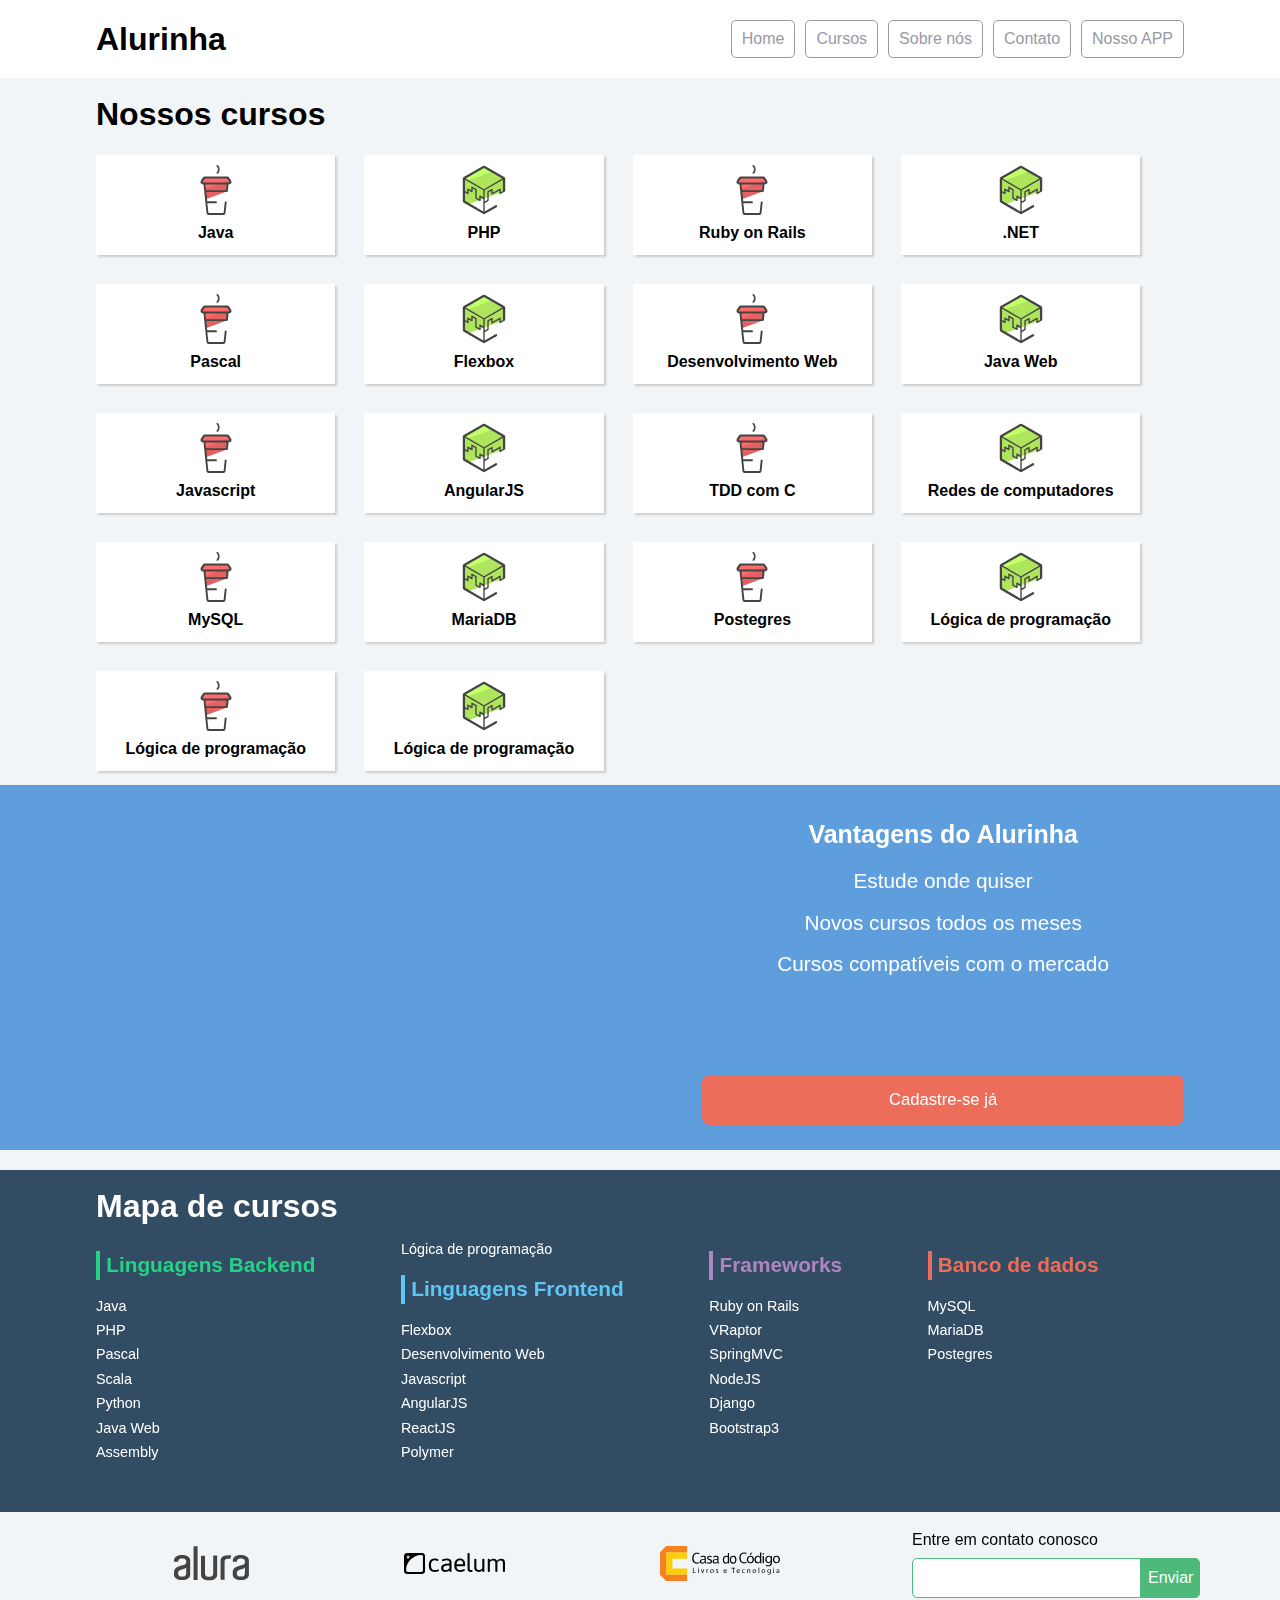
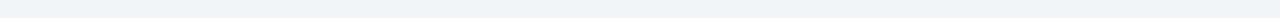
<file: posicione-elementos-com-flexbox-809f39a39e473c574e3c6d9d9929626f8d1352fa/index.html>
<!doctype html>
<html>

<head>
    <meta charset="utf-8">
    <meta name="viewport" content="width=device-width">
    <title>Alurinha | Cursos online</title>
    <link rel="stylesheet" href="css/reset.css">
    <link rel="stylesheet" href="css/style.css">
    <link rel="stylesheet" href="css/flexbox.css">
</head>

<body>

    <header class="cabecalhoPrincipal">
        <div class="container">
            <h1 class="cabecalhoPrincipal-titulo">
                <a href="#">Alurinha</a>
            </h1>

            <nav class="cabecalhoPrincipal-nav">
                <a class="cabecalhoPrincipal-nav-link" href="#">Home</a>
                <a class="cabecalhoPrincipal-nav-link" href="#">Cursos</a>
                <a class="cabecalhoPrincipal-nav-link" href="#">Sobre nós</a>
                <a class="cabecalhoPrincipal-nav-link" href="#">Contato</a>
                <a class="cabecalhoPrincipal-nav-link cabecalhoPrincipal-nav-link-app" href="#">Nosso APP</a>
            </nav>
        </div>

    </header>

    <main class="conteudoPrincipal">
        <div class="container">
            <h2 class="subtitulo">Nossos cursos</h2>

            <nav>
                <ul class="conteudoPrincipal-cursos">
                    <li class="conteudoPrincipal-cursos-link"><a href="#">Java</a></li>
                    <li class="conteudoPrincipal-cursos-link"><a href="#">PHP</a></li>
                    <li class="conteudoPrincipal-cursos-link"><a href="#">Ruby on Rails</a></li>
                    <li class="conteudoPrincipal-cursos-link"><a href="#">.NET</a></li>
                    <li class="conteudoPrincipal-cursos-link"><a href="#">Pascal</a></li>
                    <li class="conteudoPrincipal-cursos-link"><a href="#">Flexbox</a></li>
                    <li class="conteudoPrincipal-cursos-link"><a href="#">Desenvolvimento Web</a></li>
                    <li class="conteudoPrincipal-cursos-link"><a href="#">Java Web</a></li>
                    <li class="conteudoPrincipal-cursos-link"><a href="#">Javascript</a></li>
                    <li class="conteudoPrincipal-cursos-link"><a href="#">AngularJS</a></li>
                    <li class="conteudoPrincipal-cursos-link"><a href="#">TDD com C</a></li>
                    <li class="conteudoPrincipal-cursos-link"><a href="#">Redes de computadores</a></li>
                    <li class="conteudoPrincipal-cursos-link"><a href="#">MySQL</a></li>
                    <li class="conteudoPrincipal-cursos-link"><a href="#">MariaDB</a></li>
                    <li class="conteudoPrincipal-cursos-link"><a href="#">Postegres</a></li>
                    <li class="conteudoPrincipal-cursos-link"><a href="#">Lógica de programação</a></li>
                    <li class="conteudoPrincipal-cursos-link"><a href="#">Lógica de programação</a></li>
                    <li class="conteudoPrincipal-cursos-link"><a href="#">Lógica de programação</a></li>
                </ul>
            </nav>
        </div>

        <section class="videoSobre">
            <div class="container">
                <iframe class="videoSobre-video" width="560" height="315" src="https://www.youtube.com/embed/bIlOsJzBVaY?list=PLh2Y_pKOa4UcF1BYPJR3EIMRi3nWAUxIp" frameborder="0" allowfullscreen></iframe>

                <div class="videoSobre-sobre">
                    <h2 class="videoSobre-sobre-title">Vantagens do Alurinha</h2>
                    <ul class="videoSobre-sobre-list">
                        <li class="videoSobre-sobre-item">Estude onde quiser</li>
                        <li class="videoSobre-sobre-item">Novos cursos todos os meses</li>
                        <li class="videoSobre-sobre-item">Cursos compatíveis com o mercado</li>
                    </ul>
                    <button class="videoSobre-button">Cadastre-se já</button>
                </div>
            </div>
        </section>

    </main>

    <footer class="rodapePrincipal">
        <div class="container">

            <section class="rodapePrincipal-navMap">
                <h3 class="subtitulo">Mapa de cursos</h3>
                <nav class="rodapePrincipal-navMap-list">

                    <h4 class="navmap-list-title navmap-list-title-backend">Linguagens Backend</h4>
                    <a class="rodapePrincipal-navMap-link" href="#">Java</a>
                    <a class="rodapePrincipal-navMap-link" href="#">PHP</a>
                    <a class="rodapePrincipal-navMap-link" href="#">Pascal</a>
                    <a class="rodapePrincipal-navMap-link" href="#">Scala</a>
                    <a class="rodapePrincipal-navMap-link" href="#">Python</a>
                    <a class="rodapePrincipal-navMap-link" href="#">Java Web</a>
                    <a class="rodapePrincipal-navMap-link" href="#">Assembly</a>
                    <a class="rodapePrincipal-navMap-link" href="#">Lógica de programação</a>

                    <h4 class="navmap-list-title navmap-list-title-frontend">Linguagens Frontend</h4>
                    <a class="rodapePrincipal-navMap-link" href="#">Flexbox</a>
                    <a class="rodapePrincipal-navMap-link" href="#">Desenvolvimento Web</a>
                    <a class="rodapePrincipal-navMap-link" href="#">Javascript</a>
                    <a class="rodapePrincipal-navMap-link" href="#">AngularJS</a>
                    <a class="rodapePrincipal-navMap-link" href="#">ReactJS</a>
                    <a class="rodapePrincipal-navMap-link" href="#">Polymer</a>

                    <h4 class="navmap-list-title navmap-list-title-framework">Frameworks</h4>
                    <a class="rodapePrincipal-navMap-link" href="#">Ruby on Rails</a>
                    <a class="rodapePrincipal-navMap-link" href="#">VRaptor</a>
                    <a class="rodapePrincipal-navMap-link" href="#">SpringMVC</a>
                    <a class="rodapePrincipal-navMap-link" href="#">NodeJS</a>
                    <a class="rodapePrincipal-navMap-link" href="#">Django</a>
                    <a class="rodapePrincipal-navMap-link" href="#">Bootstrap3</a>

                    <h4 class="navmap-list-title navmap-list-title-bancoDeDados">Banco de dados</h4>
                    <a class="rodapePrincipal-navMap-link" href="#">MySQL</a>
                    <a class="rodapePrincipal-navMap-link" href="#">MariaDB</a>
                    <a class="rodapePrincipal-navMap-link" href="#">Postegres</a>

                </nav>
            </section>

        </div>

        <section class="rodapePrincipal-patrocinadores">
            <div class="container">
                <ul class="rodapePrincipal-patrocinadores-list">
                    <li>
                        <a class="rodapePrincipal-patrocinadores-list-link patrocinadores-list-link-alura" href="#">
                            <img src="img/logos/alura.svg" alt="Logo da Alura">
                        </a>
                    </li>
                    <li>
                        <a class="rodapePrincipal-patrocinadores-list-link patrocinadores-list-link-caelum" href="#">
                            <img src="img/logos/caelum.svg" alt="Logo da Caelum">
                        </a>
                    </li>
                    <li>
                        <a class="rodapePrincipal-patrocinadores-list-link patrocinadores-list-link-casaDoCodigo" href="#">
                            <img src="img/logos/cdc.svg" alt="Logo da Casa do Código">
                        </a>
                    </li>
                </ul>
                <form class="rodapePrincipal-contatoForm" action="#">
                    <fieldset>
                        <legend class="rodapePrincipal-contatoForm-legend" for="email-contato">Entre em contato conosco</legend>
                        <div class="rodapePrincipal-contatoForm-fieldset">
                            <input class="rodapePrincipal-contatoForm-emailInput" type="email" name="email-contato" id="email-contato">
                            <button class="rodapePrincipal-contatoForm-submit" type="submit">Enviar</button>
                        </div>
                    </fieldset>
                </form>
            </div>
        </section>
    </footer>

</body>

</html>
</file>
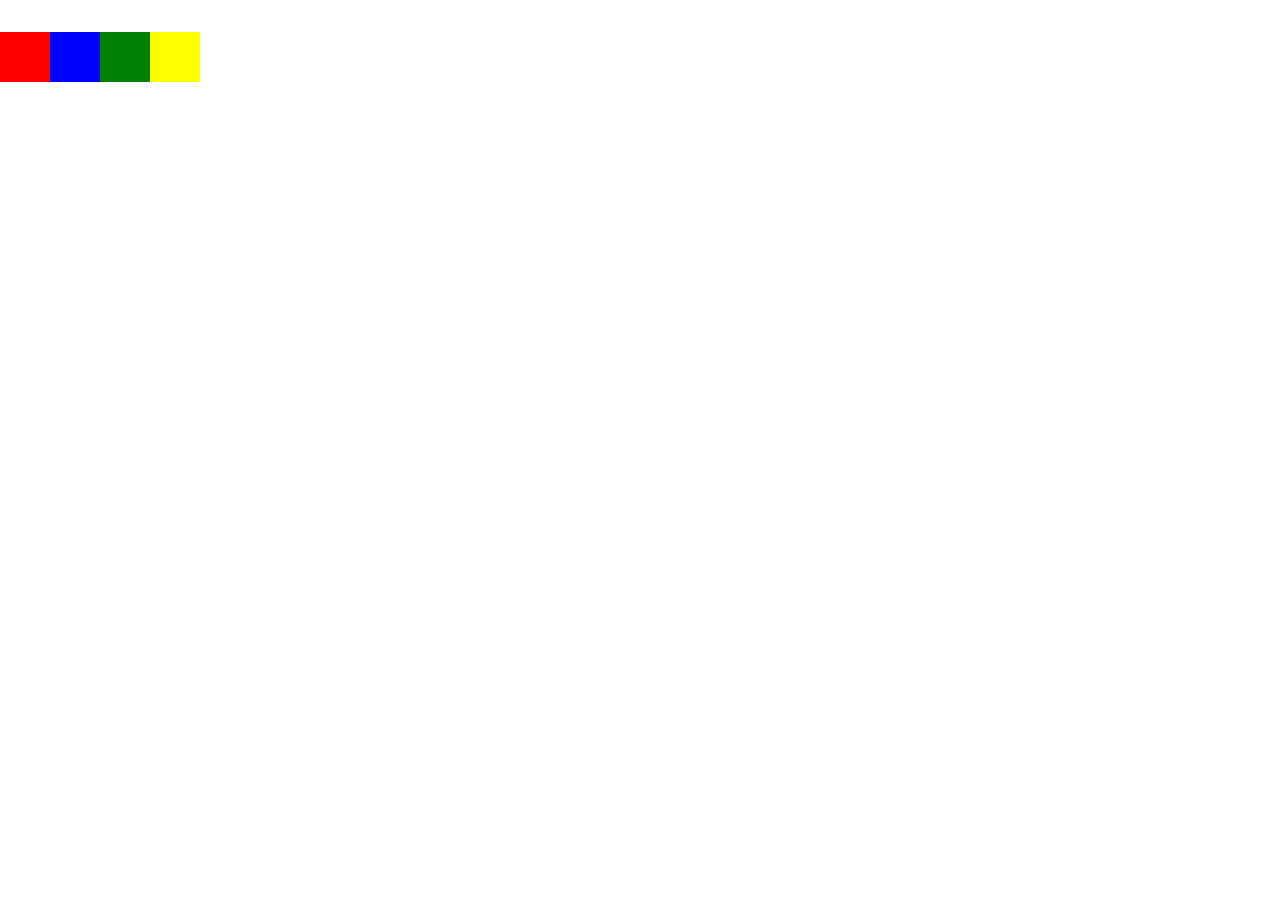
<file: posicione-elementos-com-flexbox-809f39a39e473c574e3c6d9d9929626f8d1352fa/maisFlex.html>
<!DOCTYPE html>

<html lang="en">

<head>
    <meta charset="UTF-8">
    <meta http-equiv="X-UA-Compatible" content="IE=edge">
    <meta name="viewport" content="width=device-width, initial-scale=1.0">
    <title>Document</title>

    <style>
        .flexContainer {
            display: flex;
        }
        
        .flexContainer:last-child {
            margin-top: 2em;
        }
        
        body {
            margin: 0;
            padding: 0;
        }
        
        div {
            height: 50px;
            width: 50px;
        }
        
        div:nth-child(1) {
            background-color: red;
            width: 50px;
            height: 50px;
        }
        
        div:nth-child(2) {
            background-color: blue;
        }
        
        div:nth-child(3) {
            background-color: green;
        }
        
        div:nth-child(4) {
            background-color: yellow;
        }
        
        div:nth-child(5) {
            background-color: pink;
        }
        
        div:nth-child(6) {
            background-color: black;
        }
        
        div:nth-child(7) {
            background-color: orange;
        }
        
        div:nth-child(8) {
            background-color: silver;
        }
        /* .flexItem {
            flex-grow: 1;
        }
        
        .primeiro {
            flex-grow: 2;
        } */
        
        .flexItem {
            flex-shrink: 1;
        }
    </style>
</head>

<body>
    <main class="flexContainer">

        <div class="flexItem primeiraRow primeiro"></div>
        <div class="flexItem primeiraRow"></div>
        <div class="flexItem primeiraRow"></div>
        <div class="flexItem primeiraRow"></div>

        <!-- <div class="flexItem segundaRow"></div>
    <div class="flexItem segundaRow"></div>
    <div class="flexItem segundaRow"></div>
    <div class="flexItem segundaRow"></div> -->

    </main>
</body>

</html>
</file>
<file: posicione-elementos-com-flexbox-809f39a39e473c574e3c6d9d9929626f8d1352fa/css/style.css>
body {
    background-color: #F2F5F7;
    font-family: 'Open Sans', Arial, sans-serif;
}

.container {
    width: 94%;
    margin: 0 auto;
}

.cabecalhoPrincipal {
    background-color: #FFF;
    padding: 20px 0;
}

.cabecalhoPrincipal-titulo {
    font-weight: bold;
    font-size: 2em;
    margin-bottom: 20px;
}

.cabecalhoPrincipal-titulo a {
    text-decoration: none;
    color: inherit;
}

.cabecalhoPrincipal-nav-link {
    padding: 10px;
    margin-bottom: 10px;
    color: #9799A6;
    background-color: #FFF;
    text-decoration: none;
    transition: .5s;
    display: block;
    border-bottom: 1px solid #9799A6;
}

.conteudoPrincipal {
    margin-top: 20px;
    margin-bottom: 20px;
}

.subtitulo {
    font-weight: bold;
    font-size: 32px;
    margin-bottom: 10px;
    text-align: center;
}

.conteudoPrincipal-cursos-link {
    height: 100px;
    background-color: #FFF;
    text-align: center;
    margin: 1%;
    transition: .3s;
    box-shadow: 2px 2px 2px #CCC;
    position: relative;
}

.conteudoPrincipal-cursos-link a {
    text-decoration: none;
    color: #000;
    font-weight: bold;
    display: block;
    width: 100%;
    height: 100%;
    position: absolute;
    top: 0;
    left: 0;
}

.conteudoPrincipal-cursos-link:hover {
    box-shadow: 4px 4px 4px #CCC;
}

.conteudoPrincipal-cursos-link a:before {
    content: '';
    display: block;
    width: 50px;
    height: 50px;
    margin: 10px auto;
}

.conteudoPrincipal-cursos-link:nth-child(even) a:before {
    background: url(../img/background1.svg) no-repeat;
}

.conteudoPrincipal-cursos-link:nth-child(odd) a:before {
    background: url(../img/background2.svg) no-repeat;
}

.rodapePrincipal {
    background-color: #324C64;
    padding-top: 20px;
}

.rodapePrincipal .subtitulo {
    color: #FFF;
}

.rodapePrincipal-navMap-link {
    text-decoration: none;
    color: #FFF;
    margin-top: 10px;
}

.rodapePrincipal-navMap-link {
    font-size: .9em;
}

.navmap-list-title {
    font-weight: 700;
    font-size: 1.3em;
    margin: .9em 0;
    padding-left: .3em;
    padding-top: .2em;
    padding-bottom: .2em;
}

.navmap-list-title+.rodapePrincipal-navMap-link {
    margin-top: 0;
}

.navmap-list-title-bancoDeDados {
    color: #EC6E5A;
    border-left: 4px solid #EC6E5A;
}

.navmap-list-title-framework {
    color: #AD85BF;
    border-left: 4px solid #AD85BF;
}

.navmap-list-title-frontend {
    color: #5EC6F3;
    border-left: 4px solid #5EC6F3;
}

.navmap-list-title-backend {
    color: #25D285;
    border-left: 4px solid #25D285;
}

.rodapePrincipal-patrocinadores {
    margin-top: 30px;
    background: #F2F5F7;
    padding: 20px 0;
}

.rodapePrincipal-contatoForm {
    margin-top: 20px;
    text-align: center;
}

.rodapePrincipal-contatoForm label[for=email-contato] {
    font-weight: bold;
    font-size: 14px;
    color: #000;
    margin-bottom: 5px;
    display: block;
}

.rodapePrincipal-contatoForm-emailInput {
    border-top-left-radius: 5px;
    border-bottom-left-radius: 5px;
    padding: 10px;
}

.rodapePrincipal-contatoForm-submit {
    border-top-right-radius: 5px;
    border-bottom-right-radius: 5px;
    background-color: #4DBA7A;
    color: #FFF;
    cursor: pointer;
}

.rodapePrincipal-contatoForm-submit,
.rodapePrincipal-contatoForm-emailInput {
    outline: 0;
    border: 1px solid #4DBA7A;
    box-sizing: border-box;
    font-size: 16px;
}

.videoSobre {
    background-color: #5E9EDC;
    padding: 25px 0;
}

.videoSobre-video {
    max-width: 100%;
    flex-grow: 1;
    flex-shrink: 3;
}

.videoSobre .container {
    color: #FFF;
}

.videoSobre-sobre-title {
    font-size: 1.2em;
    font-weight: bolder;
}

.videoSobre-sobre {
    font-size: 1.3em;
    line-height: 2;
}

.videoSobre-button {
    border-radius: 8px;
    background-color: #ec6e5a;
    display: block;
    color: #FFF;
    border: none;
    height: 50px;
    font-size: .8em;
    outline: none;
}

.rodapePrincipal-contatoForm-legend {
    margin-bottom: 10px;
}

@media(min-width: 769px) {
    .container {
        width: 85%;
    }
    .subtitulo {
        text-align: left;
    }
    .cabecalhoPrincipal-nav-link {
        border-radius: 5px;
        border: 1px solid #9799A6;
    }
    .cabecalhoPrincipal-nav-link:hover {
        color: #FFF;
        background-color: #9799A6;
    }
    .cabecalhoPrincipal-titulo {
        margin: 0;
    }
    .cabecalhoPrincipal-nav {
        width: auto;
    }
    .cabecalhoPrincipal-nav-link {
        width: auto;
        margin: 0 0 0 10px;
    }
    .rodapePrincipal-contatoForm {
        margin-top: 0;
        text-align: left;
    }
    .conteudoPrincipal-cursos-link:nth-child(3n) {
        margin-right: 0;
    }
    .conteudoPrincipal-cursos-link:nth-child(3n+1) {
        margin-left: 0;
    }
}

@media(min-width: 1000px) {
    .conteudoPrincipal-cursos-link {
        margin: 1.333%;
    }
    .conteudoPrincipal-cursos-link:nth-child(3n) {
        margin-right: 1.33%;
    }
    .conteudoPrincipal-cursos-link:nth-child(3n+1) {
        margin-left: 1.333%;
    }
    .conteudoPrincipal-cursos-link:nth-child(4n) {
        margin-right: 0;
    }
    .conteudoPrincipal-cursos-link:nth-child(4n+1) {
        margin-left: 0;
    }
    .videoSobre-sobre {
        margin-left: 1.5em;
    }
}
</file>
<file: posicione-elementos-com-flexbox-809f39a39e473c574e3c6d9d9929626f8d1352fa/css/flexbox.css>
.cabecalhoPrincipal-titulo {
        display: inline-block;
    }
    
    .cabecalhoPrincipal-nav,
    .rodapePrincipal-contatoForm-fieldset {
        display: flex;
    }
    
    .cabecalhoPrincipal .container {
        display: flex;
        align-items: center;
        justify-content: space-between;
    }
    
    .conteudoPrincipal-cursos {
        display: flex;
        flex-wrap: wrap;
    }
    
    .conteudoPrincipal-cursos-link {
        width: 22%;
    }
    
    .conteudoPrincipal-cursos-link:nth-child(4n) {
        margin-right: 0;
    }
    
    .conteudoPrincipal-cursos-link:nth-child(4n +1) {
        margin-left: 0;
    }
    
    .videoSobre .container {
        display: flex;
    }
    
    .videoSobre-sobre {
        text-align: center;
        display: flex;
        flex-direction: column;
        flex-grow: 10;
    }
    
    .videoSobre-sobre-list {
        flex-grow: calc(1);
    }
    
    .videoSobre-video {
        flex-grow: 1;
    }
    
    .rodapePrincipal-navMap-list {
        display: flex;
        height: 250px;
        flex-flow: column wrap;
    }
    
    .rodapePrincipal-patrocinadores .container {
        display: flex;
        justify-content: space-between;
    }
    
    .rodapePrincipal-patrocinadores-list {
        display: flex;
        align-items: center;
        justify-content: space-around;
        width: 70%;
        margin: 0 5px 0 0;
    }
    
    .rodapePrincipal-contatoForm {
        width: 25%;
    }
    
    @media (max-width: 768px) {
        .cabecalhoPrincipal-nav,
        .cabecalhoPrincipal .container,
        .rodapePrincipal-navMap-list,
        .rodapePrincipal-patrocinadores .container,
        .rodapePrincipal-patrocinadores-list {
            flex-direction: column;
            align-items: initial;
            text-align: center;
        }
        .cabecalhoPrincipal-nav-link-app {
            order: -1;
        }
        .conteudoPrincipal-cursos-link {
            width: 100%;
            margin-right: auto;
        }
        .videoSobre .container {
            flex-direction: column;
        }
        .videoSobre-video {
            margin: 0 auto;
        }
        .rodapePrincipal-navMap-list {
            height: auto;
        }
        .rodapePrincipal-patrocinadores .container {
            align-items: center;
        }
        .rodapePrincipal-contatoForm {
            width: auto;
        }
    }
</file>
